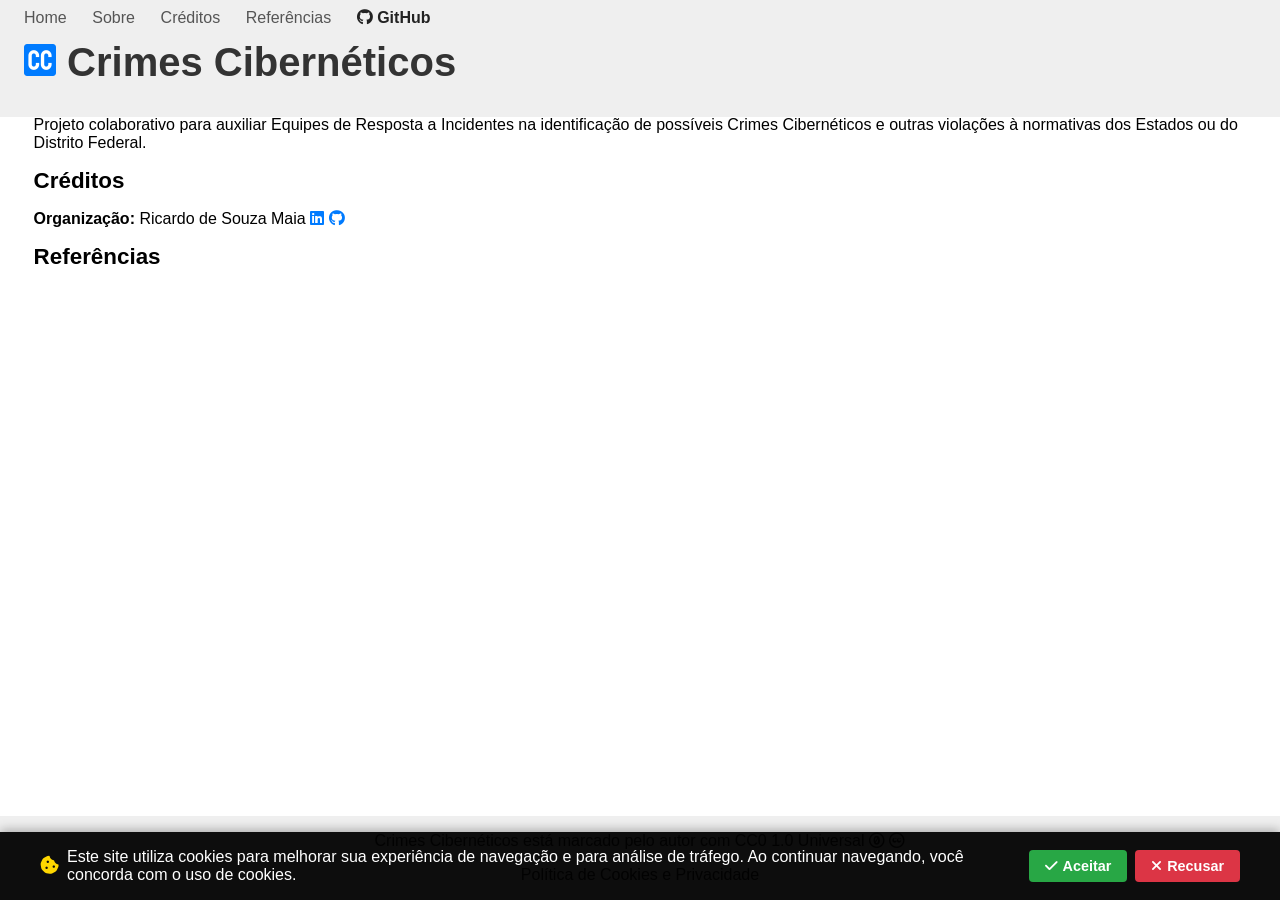
<file: docs/index.html>
<!DOCTYPE html>
<html lang="pt-BR">

<head>
    <title>Crimes Cibernéticos no Brasil – Legislação, Incidentes e Resposta</title>


    <meta charset="utf-8">
    <meta name="viewport" content="width=device-width, initial-scale=1.0, shrink-to-fit=no">
    <meta name="description"
        content="Projeto colaborativo para auxiliar Equipes de Resposta a Incidentes na identificação de possíveis Crimes Cibernéticos e outras violações à normativas dos Estados ou do Distrito Federal.">
    <link rel="canonical" href="https://crimes-ciberneticos.info">
    <meta name="author" content="Ricardo Maia">


    <meta property="og:title" content="Crimes Cibernéticos">
    <meta property="og:image"
        content="https://raw.githubusercontent.com/ricardomaia/crimes-ciberneticos/main/crimes-ciberneticos.png">
    <meta property="og:description"
        content="Projeto colaborativo para auxiliar Equipes de Resposta a Incidentes na identificação de possíveis Crimes Cibernéticos e outras violações à normativas dos Estados ou do Distrito Federal.">
    <meta property="og:url" content='https://crimes-ciberneticos.info'>
    <meta property="og:image:width" content='1280'>
    <meta property="og:image:height" content='640'>
    <meta property="og:type" content="website">

    <meta name="keywords"
        content="direito digital, crimes cibernéticos, crimes digitais, crimes informáticos, legislação, resposta a incidentes, LGPD, cibersegurança, proteção de dados, cyberbullying, privacidade, Estatuto Digital da Criança e do Adolescente">

    <!-- Google tag (gtag.js) -->
    <script async src="https://www.googletagmanager.com/gtag/js?id=G-FVXS4X4L39"></script>
    <script>
        window.dataLayer = window.dataLayer || [];
        function gtag() { dataLayer.push(arguments); }
        gtag('js', new Date());

        gtag('config', 'G-FVXS4X4L39');
    </script>

    <script type="application/ld+json">
    {
      "@context": "https://schema.org",
      "@type": "WebSite",
      "name": "Crimes Cibernéticos",
      "url": "https://crimes-ciberneticos.info",
      "author": {
        "@type": "Person",
        "name": "Ricardo Maia",
        "url": "https://www.linkedin.com/in/ricardomaia/"
      }
    }
    </script>


    <!-- Favicon-->
    <link rel="icon" type="image/x-icon" href="/favicon.ico">
    <link rel="apple-touch-icon" sizes="180x180" href="/apple-touch-icon.png">
    <link rel="icon" type="image/png" sizes="32x32" href="/favicon-32x32.png">
    <link rel="icon" type="image/png" sizes="16x16" href="/favicon-16x16.png">
    <link rel="manifest" href="/site.webmanifest">


    <link rel="stylesheet" href="https://cdnjs.cloudflare.com/ajax/libs/font-awesome/6.5.1/css/all.min.css"
        integrity="sha512-DTOQO9RWCH3ppGqcWaEA1BIZOC6xxalwEsw9c2QQeAIftl+Vegovlnee1c9QX4TctnWMn13TZye+giMm8e2LwA=="
        crossorigin="anonymous" referrerpolicy="no-referrer" />
    <link rel="stylesheet" href="//cdn.datatables.net/2.0.2/css/dataTables.dataTables.min.css" />
    <link rel="stylesheet" href="css/style.css" />
    <script src="https://ajax.googleapis.com/ajax/libs/jquery/3.7.1/jquery.min.js"></script>
    <script src="//cdn.datatables.net/2.0.2/js/dataTables.min.js"> </script>
    <script src="js/app.js"></script>

</head>

<body class="ui-dark-theme">

    <!-- Cookie Consent Banner -->
    <div id="cookie-banner" class="cookie-banner">
        <div class="cookie-content">
            <div class="cookie-text">
                <i class="fas fa-cookie-bite"></i>
                <span>Este site utiliza cookies para melhorar sua experiência de navegação e para análise de tráfego.
                    Ao continuar navegando, você concorda com o uso de cookies.</span>
            </div>
            <div class="cookie-buttons">
                <button id="cookie-accept" class="cookie-btn cookie-accept">
                    <i class="fas fa-check"></i> Aceitar
                </button>
                <button id="cookie-decline" class="cookie-btn cookie-decline">
                    <i class="fas fa-times"></i> Recusar
                </button>
            </div>
        </div>
    </div>

    <header>
        <nav>
            <a href="#top">Home</a>
            <a href="#sobre">Sobre</a>
            <a href="#creditos">Créditos</a>
            <a href="#referencias">Referências</a>
            <span class="repo"><a href="https://github.com/ricardomaia/crimes-ciberneticos" target="_blank"><i
                        class="fa-brands fa-github"></i> GitHub</a></span>
        </nav>
        <a href="#top">
            <h1><img src="favicon-32x32.png"> Crimes Cibernéticos</h1>
        </a>
    </header>



    <a id="toTop"></a>



    <table id="tbLegislacao" class="display">
        <thead>
            <tr>
                <th>Situação / Palavras-Chave</th>
                <th>Dispositivo Legal (possível tipificação / indício)</th>
                <th>Aspecto da Segurança</th>
                <th>Âmbito</th>
            </tr>
        </thead>
        <tbody>
        </tbody>
    </table>




    <h2 id="sobre">Sobre</h2>
    <p>
        Projeto colaborativo para auxiliar Equipes de Resposta a Incidentes na identificação de possíveis Crimes
        Cibernéticos e outras violações à normativas dos Estados ou do Distrito Federal.
    </p>

    <h2 id="creditos">Créditos</h2>
    <p><b>Organização:</b> Ricardo de Souza Maia <a href="https://www.linkedin.com/in/ricardomaia/" target="_blank"><i
                class="fa-brands fa-linkedin"></i></a> <a href="https://github.com/ricardomaia" target="_blank"><i
                class="fa-brands fa-github"></i></a></p>

    <h2 id="referencias">Referências</h2>

    <div id="section-referencias" class="section-referencias">
        <!-- Referências serão carregadas dinamicamente do ref.json -->
    </div>

    <section id="politica-privacidade" class="privacy-policy-section" hidden>
        <h2>Política de Privacidade e Cookies</h2>
        <p><strong>Uso de Cookies:</strong> Este site utiliza cookies para melhorar a experiência do usuário e para
            análise de tráfego através do Google Analytics. Os cookies são pequenos arquivos de texto armazenados no seu
            dispositivo que nos ajudam a entender como você interage com nosso site.</p>

        <p><strong>Tipos de Cookies Utilizados:</strong></p>
        <ul>
            <li><strong>Cookies Essenciais:</strong> Necessários para o funcionamento básico do site</li>
            <li><strong>Cookies de Análise:</strong> Google Analytics para entender o uso do site e melhorar nosso
                conteúdo</li>
        </ul>

        <p><strong>Seus Direitos:</strong> Você pode aceitar ou recusar o uso de cookies através do banner apresentado.
            Sua escolha será lembrada para futuras visitas. Você também pode gerenciar cookies através das configurações
            do seu navegador.</p>

        <p><strong>Dados Coletados:</strong> Este site não coleta dados pessoais identificáveis. O Google Analytics
            coleta apenas dados agregados e anônimos sobre o uso do site.</p>

        <p><strong>Contato:</strong> Para questões sobre privacidade, entre em contato através do <a
                href="https://github.com/ricardomaia/crimes-ciberneticos" target="_blank">repositório GitHub</a>.</p>
    </section>

    <footer id="rodape">
        <p xmlns:cc="http://creativecommons.org/ns#" xmlns:dct="http://purl.org/dc/terms/"><a property="dct:title"
                rel="cc:attributionURL" href="https://crimes-ciberneticos.info/">Crimes Cibernéticos</a> está
            marcado
            pelo <a rel="cc:attributionURL dct:creator" property="cc:attributionName"
                href="https://www.linkedin.com/in/ricardomaia/">autor</a> com <a
                href="http://creativecommons.org/publicdomain/zero/1.0?ref=chooser-v1" target="_blank"
                rel="license noopener noreferrer" style="display:inline-block;">CC0 1.0 Universal</a> <i
                class="fa-brands fa-creative-commons-zero"></i> <i class="fa-brands fa-creative-commons"></i>
        </p>
        <p><a href="#politica-privacidade" class="privacy-policy-link">Política de Cookies e Privacidade</a></p>
    </footer>
</body>

</html>
</file>
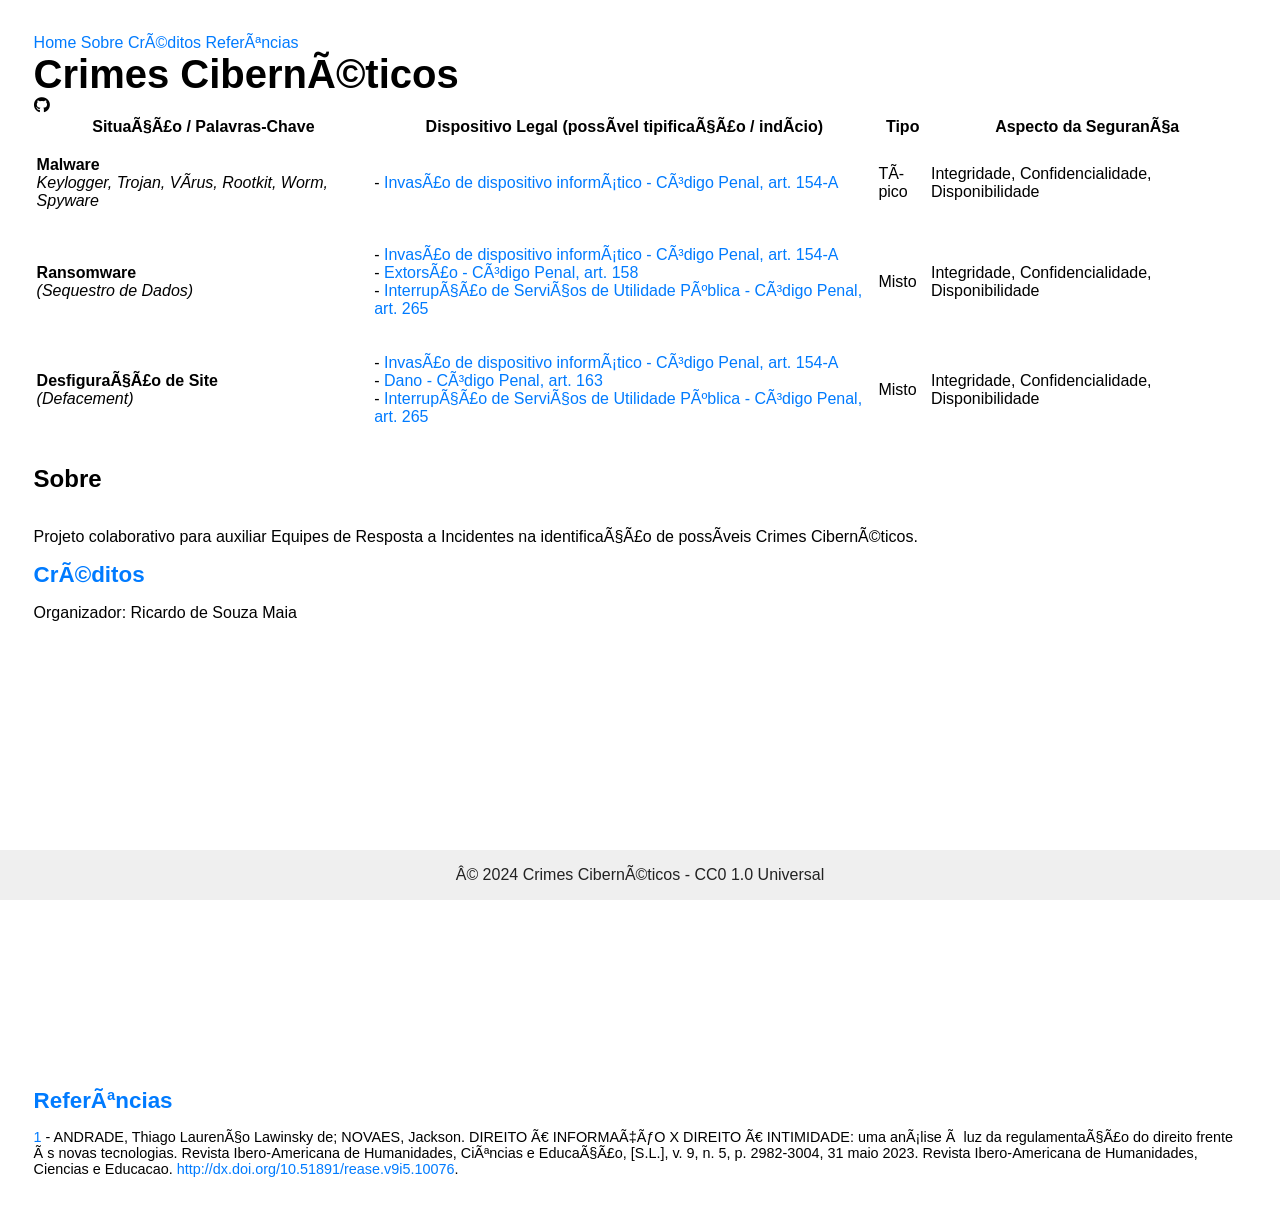
<file: src/index.html>
<!DOCTYPE html>
<html>

<head>
    <title>Crimes Cibernéticos</title>
    <link rel="stylesheet" href="https://cdnjs.cloudflare.com/ajax/libs/font-awesome/6.5.1/css/all.min.css"
        integrity="sha512-DTOQO9RWCH3ppGqcWaEA1BIZOC6xxalwEsw9c2QQeAIftl+Vegovlnee1c9QX4TctnWMn13TZye+giMm8e2LwA=="
        crossorigin="anonymous" referrerpolicy="no-referrer" />
    <link rel="stylesheet" href="//cdn.datatables.net/2.0.2/css/dataTables.dataTables.min.css" />
    <link rel="stylesheet" href="css/style.css" />
    <script src="https://ajax.googleapis.com/ajax/libs/jquery/3.7.1/jquery.min.js"></script>
    <script src="//cdn.datatables.net/2.0.2/js/dataTables.min.js"> </script>

</head>

<body class="ui-dark-theme">
    <div id="root">
        <header>
            <nav>
                <a href="#root">Home</a>
                <a href="#sobre">Sobre</a>
                <a href="#creditos">Créditos</a>
                <a href="#referencias">Referências</a>

            </nav>
        </header>
        <h1>Crimes Cibernéticos</h1>
        <i class="fa-brands fa-github"></i>
        <table id="myTable" class="display">
            <thead>
                <tr>
                    <th>Situação / Palavras-Chave</th>
                    <th>Dispositivo Legal (possível tipificação / indício)</th>
                    <th>Tipo</th>
                    <th>Aspecto da Segurança</th>
                </tr>
            </thead>
            <tbody>
                <tr>
                    <td>
                        <p><b>Malware</b><br />
                            <i>Keylogger, Trojan, Vírus, Rootkit, Worm, Spyware</i>
                        </p>
                    </td>
                    <td>
                        <p>- <a href="https://www.planalto.gov.br/ccivil_03/Decreto-Lei/Del2848.htm#art154a"
                                target="_blank">
                                Invasão de dispositivo informático - Código Penal, art. 154-A
                            </a></p>
                    </td>
                    <td>Típico</td>
                    <td>Integridade, Confidencialidade, Disponibilidade</td>
                </tr>
                <tr>
                    <td>
                        <p><b>Ransomware</b></br>
                            <i> (Sequestro de Dados) </i>
                        </p>
                    </td>
                    <td>
                        <p>
                            - <a href="https://www.planalto.gov.br/ccivil_03/Decreto-Lei/Del2848.htm#art154a"
                                target="_blank">
                                Invasão de dispositivo informático - Código Penal, art. 154-A
                            </a><br />
                            - <a href="https://www.planalto.gov.br/ccivil_03/Decreto-Lei/Del2848.htm#art158"
                                target="_blank">
                                Extorsão - Código Penal, art. 158
                            </a><br />
                            - <a href="https://www.planalto.gov.br/ccivil_03/Decreto-Lei/Del2848.htm#art265"
                                target="_blank">
                                Interrupção de Serviços de Utilidade Pública - Código Penal, art. 265
                            </a><br />
                        </p>
                    </td>
                    <td>Misto</td>
                    <td>Integridade, Confidencialidade, Disponibilidade
                    </td>
                </tr>


                <tr>
                    <td>
                        <p><b>Desfiguração de Site</b><br />
                            <i> (Defacement)</i>
                        </p>
                    </td>
                    <td>
                        <p>
                            - <a href="https://www.planalto.gov.br/ccivil_03/Decreto-Lei/Del2848.htm#art154a"
                                target="_blank">
                                Invasão de dispositivo informático - Código Penal, art. 154-A
                            </a><br />
                            - <a href="https://www.planalto.gov.br/ccivil_03/Decreto-Lei/Del2848.htm#art163"
                                target="_blank">
                                Dano - Código Penal, art. 163
                            </a><br />
                            - <a href="https://www.planalto.gov.br/ccivil_03/Decreto-Lei/Del2848.htm#art265"
                                target="_blank">
                                Interrupção de Serviços de Utilidade Pública - Código Penal, art. 265
                            </a><br />
                        </p>
                    </td>
                    <td>Misto</td>
                    <td>Integridade, Confidencialidade, Disponibilidade
                    </td>
                </tr>

            </tbody>
        </table>
    </div>

    <h2>Sobre</h2>
    <p>
        Projeto colaborativo para auxiliar Equipes de Resposta a Incidentes na identificação de possíveis Crimes
        Cibernéticos.
    </p>

    <a id="creditos" <h2>Créditos</h2></a>
    <p>Organizador: Ricardo de Souza Maia</p>

    <br><br><br><br><br><br><br><br><br><br><br><br><br><br><br><br><br><br><br><br><br><br><br><br><br>

    <a id="referencias" <h2>Referências</h2></a>

    <div class="section-referencias">
        <p><a id="ref1">1</a> - ANDRADE, Thiago Laurenço Lawinsky de; NOVAES, Jackson. DIREITO À INFORMAÇÃO X DIREITO À
            INTIMIDADE: uma análise à
            luz da regulamentação do direito frente às novas tecnologias. Revista Ibero-Americana de Humanidades,
            Ciências e
            Educação, [S.L.], v. 9, n. 5, p. 2982-3004, 31 maio 2023. Revista Ibero-Americana de Humanidades, Ciencias e
            Educacao. <a href="http://dx.doi.org/10.51891/rease.v9i5.10076"
                target="_blank">http://dx.doi.org/10.51891/rease.v9i5.10076</a>.
        </p>

    </div>


    <script>
        let dt = new DataTable('#myTable', {
            language: {
                url: '//cdn.datatables.net/plug-ins/2.0.2/i18n/pt-BR.json',
            },
        });


    </script>
    <footer>
        <p>© 2024 Crimes Cibernéticos - <a
                href="https://raw.githubusercontent.com/ricardomaia/crimes-ciberneticos/main/LICENSE">CC0 1.0
                Universal</a></p>
    </footer>
</body>

</html>
</file>
<file: docs/css/style.css>
html {
  scroll-behavior: smooth;
}
body {
  position: relative;
}

body {
  font-family: Arial, Helvetica, sans-serif;
  padding: 2vw;
  display: flex;
  flex-direction: column;
}

header {
  position: fixed;
  left: 0;
  top: 0;
  width: 100%;
  background-color: #efefef;
  color: #222;
  padding: 0 1.5em 1em 1.5em;
  z-index: 1000;
}

footer {
  position: fixed;
  left: 0;
  bottom: 0;
  width: 100%;
  background-color: #efefef;
  color: #222;
  text-align: center;
}

header a h1 {
  font-size: 2.5em;
  margin: 0;
  margin-bottom: 0.4em;
  padding: 0;
  color: #333;
}

#tbLegislacao {
  margin-top: 1em;
}

#tbLegislacao_wrapper > div:nth-child(1) {
  margin-top: 6em;
  margin-bottom: 0em;
}

.clear-search-btn {
  margin-left: 0.5rem;
  padding: 0.35rem 0.75rem;
  border: 1px solid #6c757d;
  border-radius: 4px;
  background: #f8f9fa;
  color: #333;
  cursor: pointer;
}

.clear-search-btn:hover {
  background: #e9ecef;
}

#toTop {
  display: inline-block;
  background-color: #007bff;
  width: 30px;
  height: 30px;
  text-align: center;
  border-radius: 4px;
  position: fixed;
  bottom: 30px;
  right: 30px;
  transition: background-color 0.3s, opacity 0.5s, visibility 0.5s;
  opacity: 0;
  visibility: hidden;
  z-index: 999;
}
#toTop::after {
  content: "\f077";
  font-family: FontAwesome;
  font-weight: normal;
  font-style: normal;
  font-size: 1em;
  line-height: 2em;
  color: #fff;
}
#toTop:hover {
  cursor: pointer;
  background-color: #333;
}
#toTop:active {
  background-color: #555;
}
#toTop.show {
  opacity: 1;
  visibility: visible;
}

h1 {
  font-size: 2.5em;
  margin: 0;
  margin-bottom: 0.4em;
  padding: 0;
}

#creditos,
#sobre,
#referencias {
  font-size: 1.4em;
  font-weight: bold;
  margin: 0;
  padding: 0;
}

footer a {
  color: #222;
  text-decoration: none;
}

footer a:hover {
  color: #333;
  text-decoration: underline;
}

a {
  color: #007bff;
  text-decoration: none;
}

table a:hover {
  color: #0056b3;
  text-decoration: underline;
}
table a:active {
  color: #0056b3;
  text-decoration: underline;
}

table a:visited {
  color: #007bff;
  text-decoration: none;
}

.section-referencias {
  font-size: 90%;
}

nav.repo {
  float: right;
}

.repo a,
.repo a:visited,
.repo a:active {
  color: #222;
  text-decoration: none;
  font-weight: bold;
}

.repo a:hover {
  color: #555;
}

nav {
  display: flex;
  width: 80vw;
  justify-content: flex-start;
  margin-bottom: 1vw;
  margin-top: 0.7vw;
}

nav a {
  margin-right: 2vw;
  color: #555;
}

nav a:hover {
  color: #007bff;
}

i.nota {
  font-size: 0.8em;
  color: #666;
}

.situacao {
  min-width: 30vw;
  max-width: 40vw;
}

.dispositivo {
  min-width: 35vw;
  max-width: 45vw;
}

/* Cookie Banner Styles */
.cookie-banner {
  position: fixed;
  bottom: 0;
  left: 0;
  right: 0;
  background: rgba(0, 0, 0, 0.95);
  color: white;
  z-index: 10000;
  padding: 1rem;
  box-shadow: 0 -2px 10px rgba(0, 0, 0, 0.3);
  transform: translateY(100%);
  transition: transform 0.3s ease-in-out;
}

.cookie-banner.show {
  transform: translateY(0);
}

.cookie-content {
  max-width: 1200px;
  margin: 0 auto;
  display: flex;
  align-items: center;
  justify-content: space-between;
  flex-wrap: wrap;
  gap: 1rem;
}

.cookie-text {
  display: flex;
  align-items: center;
  gap: 0.5rem;
  flex: 1;
  min-width: 300px;
}

.cookie-text i {
  color: #ffd700;
  font-size: 1.2rem;
}

.cookie-buttons {
  display: flex;
  align-items: center;
  gap: 0.5rem;
  flex-wrap: wrap;
}

.cookie-btn {
  padding: 0.5rem 1rem;
  border: none;
  border-radius: 4px;
  cursor: pointer;
  font-size: 0.9rem;
  font-weight: bold;
  transition: all 0.3s ease;
  display: flex;
  align-items: center;
  gap: 0.3rem;
}

.cookie-accept {
  background: #28a745;
  color: white;
}

.cookie-accept:hover {
  background: #218838;
}

.cookie-decline {
  background: #dc3545;
  color: white;
}

.cookie-decline:hover {
  background: #c82333;
}

.cookie-link {
  color: #ffd700;
  text-decoration: underline;
  font-size: 0.9rem;
}

.cookie-link:hover {
  color: #ffed4e;
}

.privacy-policy-section {
  margin-top: 2rem;
}

.privacy-policy-section[hidden] {
  display: none;
}

/* Responsive adjustments */
@media (max-width: 768px) {
  .cookie-content {
    flex-direction: column;
    text-align: center;
  }

  .cookie-text {
    min-width: auto;
  }

  .cookie-buttons {
    justify-content: center;
  }
}

/* Accordion Styles for Comments */
.comentarios-accordion {
  margin-top: 10px;
}

.comentarios-toggle {
  background: none;
  border: none;
  color: #007bff;
  cursor: pointer;
  font-size: 0.85em;
  padding: 4px 8px;
  border-radius: 3px;
  transition: all 0.2s ease;
  display: inline-flex;
  align-items: center;
  gap: 4px;
}

.comentarios-toggle:hover {
  background-color: #f8f9fa;
  color: #0056b3;
}

.comentarios-toggle i {
  font-size: 0.8em;
  transition: transform 0.2s ease;
}

.comentarios-toggle.expanded i {
  transform: rotate(90deg);
}

.comentarios-content {
  display: none;
  margin-top: 8px;
  padding: 10px;
  background-color: #f8f9fa;
  border-left: 3px solid #007bff;
  border-radius: 0 4px 4px 0;
  font-size: 0.85em;
  line-height: 1.4;
  color: #495057;
  animation: slideDown 0.2s ease-out;
}

.comentarios-content.show {
  display: block;
}

@keyframes slideDown {
  from {
    opacity: 0;
    transform: translateY(-5px);
  }
  to {
    opacity: 1;
    transform: translateY(0);
  }
}

/* Dark theme adjustments for comments */
.ui-dark-theme .comentarios-content {
  background-color: #2d3748;
  color: #e2e8f0;
  border-left-color: #4299e1;
}

.ui-dark-theme .comentarios-toggle {
  color: #4299e1;
}

.ui-dark-theme .comentarios-toggle:hover {
  background-color: #2d3748;
  color: #63b3ed;
}
</file>
<file: src/css/style.css>
body {
  font-family: Arial, Helvetica, sans-serif;
  padding: 2vw;
  display: flex;
  flex-direction: column;
}

footer {
  position: fixed;
  left: 0;
  bottom: 0;
  width: 100%;
  background-color: #efefef;
  color: #222;
  text-align: center;
}

h1 {
  font-size: 2.5em;
  margin: 0;
  padding: 0;
}

#creditos,
#sobre,
#referencias {
  font-size: 1.4em;
  font-weight: bold;
  margin: 0;
  padding: 0;
}

footer a {
  color: #222;
  text-decoration: none;
}

footer a:hover {
  color: #333;
  text-decoration: underline;
}

a {
  color: #007bff;
  text-decoration: none;
}

table a:hover {
  color: #0056b3;
  text-decoration: underline;
}
table a:active {
  color: #0056b3;
  text-decoration: underline;
}

table a:visited {
  color: #007bff;
  text-decoration: none;
}

.section-referencias {
  font-size: 90%;
}
</file>
